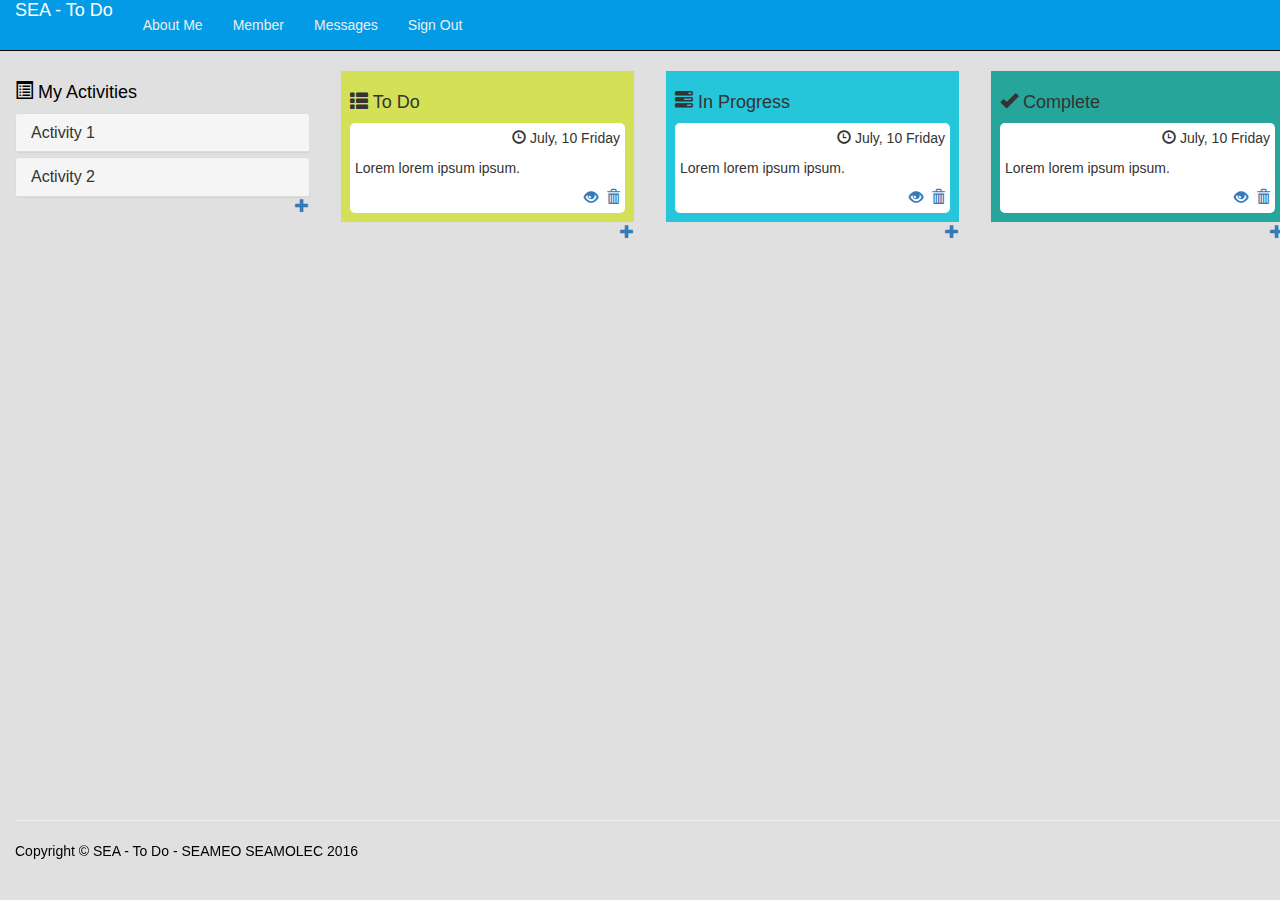
<file: index.html>
<!DOCTYPE html>
<html lang="en">

<head>

    <meta charset="utf-8">
    <meta http-equiv="X-UA-Compatible" content="IE=edge">
    <meta name="viewport" content="width=device-width, initial-scale=1">
    <meta name="description" content="">
    <meta name="author" content="">

    <title>Shop Homepage - Start Bootstrap Template</title>

    <!-- Bootstrap Core CSS -->
    <link href="css/bootstrap.min.css" rel="stylesheet">

    <!-- Custom CSS -->
    <link href="css/shop-homepage.css" rel="stylesheet">

    <!-- HTML5 Shim and Respond.js IE8 support of HTML5 elements and media queries -->
    <!-- WARNING: Respond.js doesn't work if you view the page via file:// -->
    <!--[if lt IE 9]>
        <script src="https://oss.maxcdn.com/libs/html5shiv/3.7.0/html5shiv.js"></script>
        <script src="https://oss.maxcdn.com/libs/respond.js/1.4.2/respond.min.js"></script>
    <![endif]-->

</head>

<body>

    <!-- Navigation -->
    <nav class="navbar navbar-inverse navbar-fixed-top" role="navigation">
        <div class="container">
            <!-- Brand and toggle get grouped for better mobile display -->
            <div class="navbar-header">
                <button type="button" class="navbar-toggle" data-toggle="collapse" data-target="#bs-example-navbar-collapse-1">
                    <span class="sr-only">Toggle navigation</span>
                    <span class="icon-bar"></span>
                    <span class="icon-bar"></span>
                    <span class="icon-bar"></span>
                </button>
                <a class="navbar-brand" href="#">SEA - To Do</a>
            </div>
            <!-- Collect the nav links, forms, and other content for toggling -->
            <div class="collapse navbar-collapse" id="bs-example-navbar-collapse-1">
                <ul class="nav navbar-nav">
                    <li>
                        <a href="#">About Me</a>
                    </li>
                    <li>
                        <a href="#">Member</a>
                    </li>
                    <li>
                        <a href="#">Messages</a>
                    </li>
                    <li>
                        <a href="#">Sign Out</a>
                    </li>
                </ul>
            </div>
            <!-- /.navbar-collapse -->
        </div>
        <!-- /.container -->
    </nav>

    <!-- Page Content -->
    <div class="container">

        <div class="row">

            <div class="col-md-3">
                <div class="panel-group" id="accordion">
                  <h4><span class="glyphicon glyphicon-list-alt"></span> My Activities</h4>
                  <div class="panel panel-default">
                    <div class="panel-heading">
                      <h4 class="panel-title">
                        <a data-toggle="collapse" data-parent="#accordion" href="#collapse1">
                        Activity 1</a>
                      </h4>
                    </div>
                    <div id="collapse1" class="panel-collapse collapse">
                      <ul class="list-group">
                        <li class="list-group-item"><a href = "#"><span class="glyphicon glyphicon-list-alt"></span> Open</a></li>
                        <li class="list-group-item"><a href = "#"><span class="glyphicon glyphicon-eye-open"></span> Description</a></li>
                        <li class="list-group-item"><a href = "#"><span class="glyphicon glyphicon-trash"></span> Delete</a></li>
                      </ul>
                    </div>
                  </div>
                  <div class="panel panel-default">
                    <div class="panel-heading">
                      <h4 class="panel-title">
                        <a data-toggle="collapse" data-parent="#accordion" href="#collapse2">
                        Activity 2</a>
                      </h4>
                    </div>
                    <div id="collapse2" class="panel-collapse collapse">
                      <ul class="list-group">
                        <li class="list-group-item"><a href = "#"><span class="glyphicon glyphicon-list-alt"></span> Open</a></li>
                        <li class="list-group-item"><a href = "#"><span class="glyphicon glyphicon-eye-open"></span> Description</a></li>
                        <li class="list-group-item"><a href = "#"><span class="glyphicon glyphicon-trash"></span> Delete</a></li>
                      </ul>
                    </div>
                    <p class="pull-right"><a href = "#"><span class="glyphicon glyphicon-plus"></span></a></p>
                  </div>
                </div>
            </div>

            <div class="col-md-9">
                <div class="row">
                    <div class="col-sm-4 col-lg-4 col-md-4">
                        <div class="thumbnail">
                            <div class="caption1">
                                <h4><span class="glyphicon glyphicon-th-list"></span> To Do</h4>
								<div class = "cont">
                                    <p align="right"><span class="glyphicon glyphicon-time"></span> July, 10 Friday</p>
                                    <p>Lorem lorem ipsum ipsum. </p>
                                    <p class="pull-right"><a href = "#"><span class="glyphicon glyphicon-eye-open"></span></a>&nbsp; <a href="#"><span class="glyphicon glyphicon-trash"></span></a></p><br />
								</div>
							</div>
                                <p class="pull-right"><a href = "#"><span class="glyphicon glyphicon-plus"></span></a></p>
                        </div>
                    </div>

                    <div class="col-sm-4 col-lg-4 col-md-4">
                        <div class="thumbnail">
                            <div class="caption2">
                                <h4><span class="glyphicon glyphicon-tasks"></span> In Progress</h4>
                                <div class = "cont">
                                    <p align="right"><span class="glyphicon glyphicon-time"></span> July, 10 Friday</p>
                                    <p>Lorem lorem ipsum ipsum. </p>
                                    <p class="pull-right"><a href = "#"><span class="glyphicon glyphicon-eye-open"></span></a>&nbsp; <a href="#"><span class="glyphicon glyphicon-trash"></span></a></p><br />
                                </div>
                            </div>
                                <p class="pull-right"><a href = "#"><span class="glyphicon glyphicon-plus"></span></a></p>
                        </div>
                    </div>

                    <div class="col-sm-4 col-lg-4 col-md-4">
                        <div class="thumbnail">
                            <div class="caption3">
                                <h4><span class="glyphicon glyphicon-ok"></span> Complete</h4>
                                <div class = "cont">
                                    <p align="right"><span class="glyphicon glyphicon-time"></span> July, 10 Friday</p>
                                    <p>Lorem lorem ipsum ipsum. </p>
                                    <p class="pull-right"><a href = "#"><span class="glyphicon glyphicon-eye-open"></span></a>&nbsp; <a href="#"><span class="glyphicon glyphicon-trash"></span></a></p><br />
                                </div>
                            </div>
                                <p class="pull-right"><a href = "#"><span class="glyphicon glyphicon-plus"></span></a></p>
                                <!-- <p>
                                    <span class="glyphicon glyphicon-star"></span>
                                    <span class="glyphicon glyphicon-star-empty"></span>
                                </p> -->
                        </div>
                    </div>
                </div>

            </div>

        </div>

    </div>
    <!-- /.container -->

    <div class="container">

        <!-- Footer -->
        <footer>
		<hr />
            <div class="row">
                <div class="col-lg-12">
                    <p>Copyright &copy; SEA - To Do - SEAMEO SEAMOLEC 2016</p>
                </div>
            </div>
        </footer>

    </div>
    <!-- /.container -->

    <!-- jQuery -->
    <script src="js/jquery.js"></script>

    <!-- Bootstrap Core JavaScript -->
    <script src="js/bootstrap.min.js"></script>

</body>

</html>
</file>
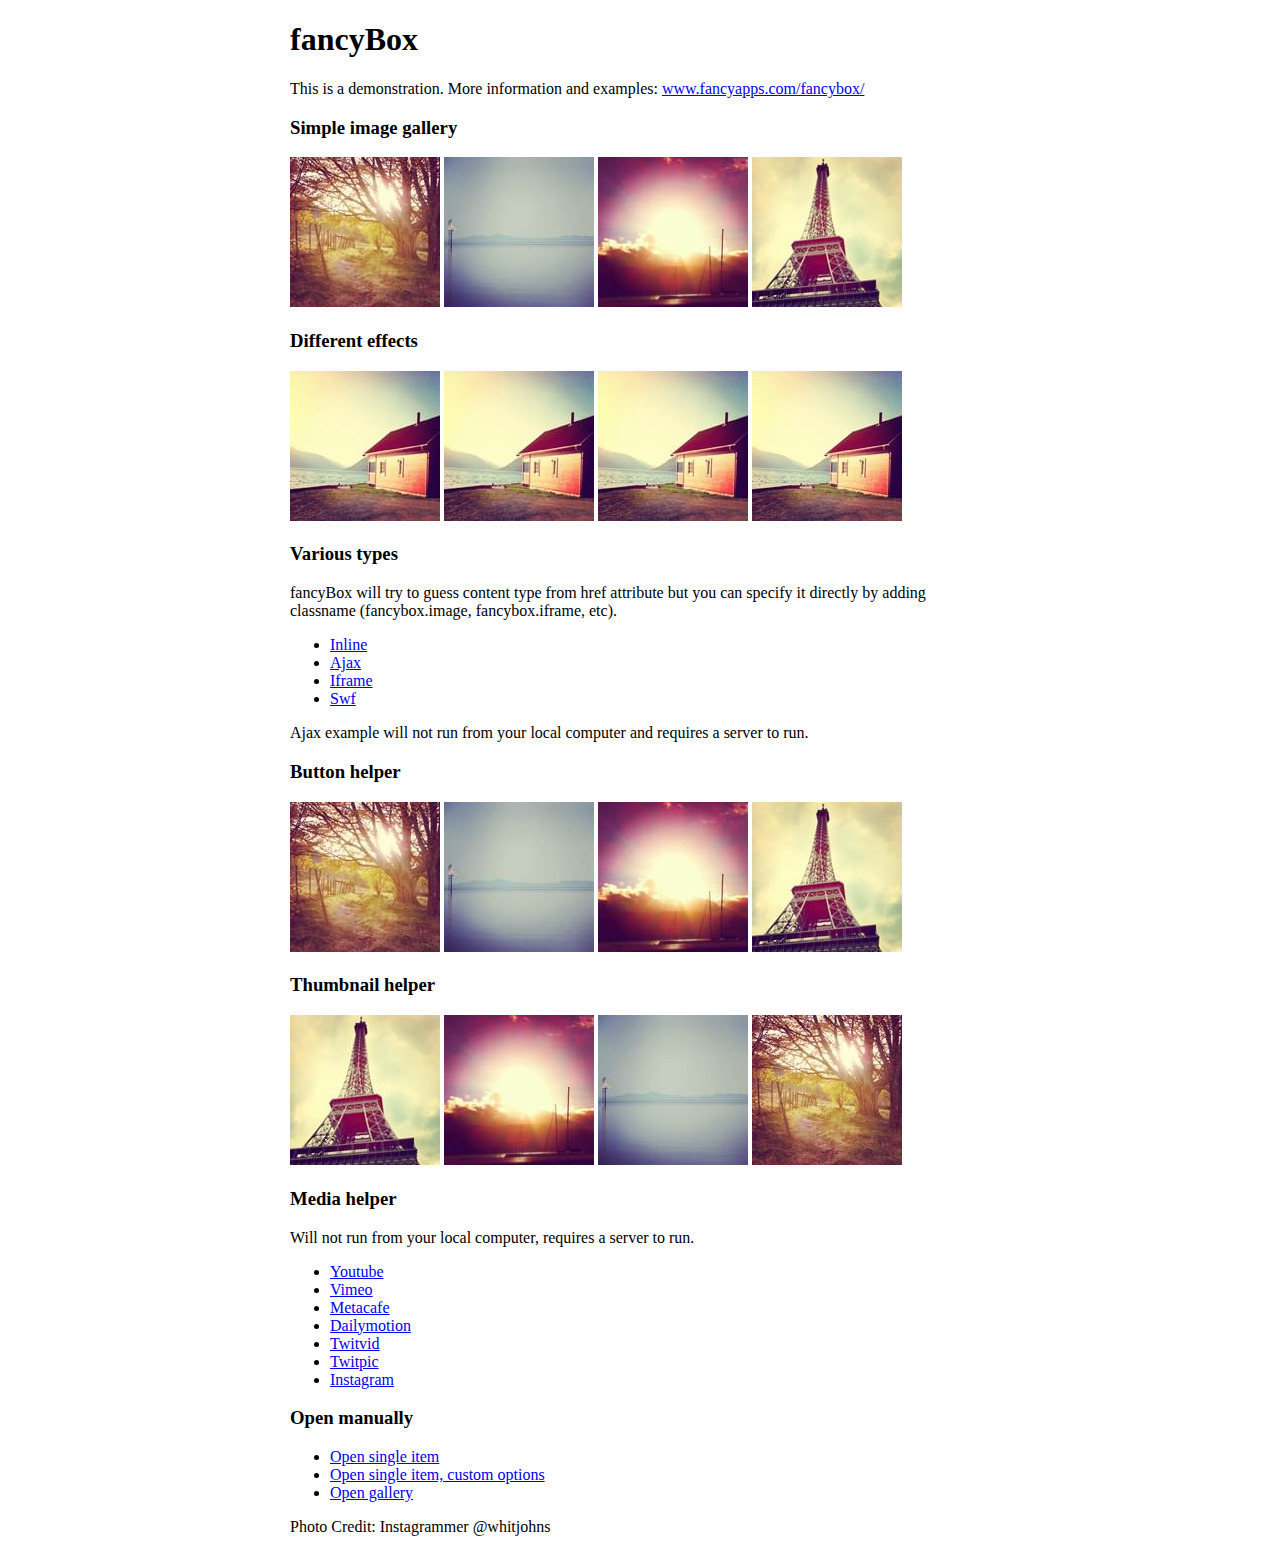
<file: plugins/fancybox/demo/index.html>
<!DOCTYPE html>
<html>
<head>
	<title>fancyBox - Fancy jQuery Lightbox Alternative | Demonstration</title>
	<meta http-equiv="Content-Type" content="text/html; charset=UTF-8" />

	<!-- Add jQuery library -->
	<script type="text/javascript" src="../lib/jquery-1.10.1.min.js"></script>

	<!-- Add mousewheel plugin (this is optional) -->
	<script type="text/javascript" src="../lib/jquery.mousewheel-3.0.6.pack.js"></script>

	<!-- Add fancyBox main JS and CSS files -->
	<script type="text/javascript" src="../source/jquery.fancybox.js?v=2.1.5"></script>
	<link rel="stylesheet" type="text/css" href="../source/jquery.fancybox.css?v=2.1.5" media="screen" />

	<!-- Add Button helper (this is optional) -->
	<link rel="stylesheet" type="text/css" href="../source/helpers/jquery.fancybox-buttons.css?v=1.0.5" />
	<script type="text/javascript" src="../source/helpers/jquery.fancybox-buttons.js?v=1.0.5"></script>

	<!-- Add Thumbnail helper (this is optional) -->
	<link rel="stylesheet" type="text/css" href="../source/helpers/jquery.fancybox-thumbs.css?v=1.0.7" />
	<script type="text/javascript" src="../source/helpers/jquery.fancybox-thumbs.js?v=1.0.7"></script>

	<!-- Add Media helper (this is optional) -->
	<script type="text/javascript" src="../source/helpers/jquery.fancybox-media.js?v=1.0.6"></script>

	<script type="text/javascript">
		$(document).ready(function() {
			/*
			 *  Simple image gallery. Uses default settings
			 */

			$('.fancybox').fancybox();

			/*
			 *  Different effects
			 */

			// Change title type, overlay closing speed
			$(".fancybox-effects-a").fancybox({
				helpers: {
					title : {
						type : 'outside'
					},
					overlay : {
						speedOut : 0
					}
				}
			});

			// Disable opening and closing animations, change title type
			$(".fancybox-effects-b").fancybox({
				openEffect  : 'none',
				closeEffect	: 'none',

				helpers : {
					title : {
						type : 'over'
					}
				}
			});

			// Set custom style, close if clicked, change title type and overlay color
			$(".fancybox-effects-c").fancybox({
				wrapCSS    : 'fancybox-custom',
				closeClick : true,

				openEffect : 'none',

				helpers : {
					title : {
						type : 'inside'
					},
					overlay : {
						css : {
							'background' : 'rgba(238,238,238,0.85)'
						}
					}
				}
			});

			// Remove padding, set opening and closing animations, close if clicked and disable overlay
			$(".fancybox-effects-d").fancybox({
				padding: 0,

				openEffect : 'elastic',
				openSpeed  : 150,

				closeEffect : 'elastic',
				closeSpeed  : 150,

				closeClick : true,

				helpers : {
					overlay : null
				}
			});

			/*
			 *  Button helper. Disable animations, hide close button, change title type and content
			 */

			$('.fancybox-buttons').fancybox({
				openEffect  : 'none',
				closeEffect : 'none',

				prevEffect : 'none',
				nextEffect : 'none',

				closeBtn  : false,

				helpers : {
					title : {
						type : 'inside'
					},
					buttons	: {}
				},

				afterLoad : function() {
					this.title = 'Image ' + (this.index + 1) + ' of ' + this.group.length + (this.title ? ' - ' + this.title : '');
				}
			});


			/*
			 *  Thumbnail helper. Disable animations, hide close button, arrows and slide to next gallery item if clicked
			 */

			$('.fancybox-thumbs').fancybox({
				prevEffect : 'none',
				nextEffect : 'none',

				closeBtn  : false,
				arrows    : false,
				nextClick : true,

				helpers : {
					thumbs : {
						width  : 50,
						height : 50
					}
				}
			});

			/*
			 *  Media helper. Group items, disable animations, hide arrows, enable media and button helpers.
			*/
			$('.fancybox-media')
				.attr('rel', 'media-gallery')
				.fancybox({
					openEffect : 'none',
					closeEffect : 'none',
					prevEffect : 'none',
					nextEffect : 'none',

					arrows : false,
					helpers : {
						media : {},
						buttons : {}
					}
				});

			/*
			 *  Open manually
			 */

			$("#fancybox-manual-a").click(function() {
				$.fancybox.open('1_b.jpg');
			});

			$("#fancybox-manual-b").click(function() {
				$.fancybox.open({
					href : 'iframe.html',
					type : 'iframe',
					padding : 5
				});
			});

			$("#fancybox-manual-c").click(function() {
				$.fancybox.open([
					{
						href : '1_b.jpg',
						title : 'My title'
					}, {
						href : '2_b.jpg',
						title : '2nd title'
					}, {
						href : '3_b.jpg'
					}
				], {
					helpers : {
						thumbs : {
							width: 75,
							height: 50
						}
					}
				});
			});


		});
	</script>
	<style type="text/css">
		.fancybox-custom .fancybox-skin {
			box-shadow: 0 0 50px #222;
		}

		body {
			max-width: 700px;
			margin: 0 auto;
		}
	</style>
</head>
<body>
	<h1>fancyBox</h1>

	<p>This is a demonstration. More information and examples: <a href="http://fancyapps.com/fancybox/">www.fancyapps.com/fancybox/</a></p>

	<h3>Simple image gallery</h3>
	<p>
		<a class="fancybox" href="1_b.jpg" data-fancybox-group="gallery" title="Lorem ipsum dolor sit amet"><img src="1_s.jpg" alt="" /></a>

		<a class="fancybox" href="2_b.jpg" data-fancybox-group="gallery" title="Etiam quis mi eu elit temp"><img src="2_s.jpg" alt="" /></a>

		<a class="fancybox" href="3_b.jpg" data-fancybox-group="gallery" title="Cras neque mi, semper leon"><img src="3_s.jpg" alt="" /></a>

		<a class="fancybox" href="4_b.jpg" data-fancybox-group="gallery" title="Sed vel sapien vel sem uno"><img src="4_s.jpg" alt="" /></a>
	</p>

	<h3>Different effects</h3>
	<p>
		<a class="fancybox-effects-a" href="5_b.jpg" title="Lorem ipsum dolor sit amet, consectetur adipiscing elit"><img src="5_s.jpg" alt="" /></a>

		<a class="fancybox-effects-b" href="5_b.jpg" title="Lorem ipsum dolor sit amet, consectetur adipiscing elit"><img src="5_s.jpg" alt="" /></a>

		<a class="fancybox-effects-c" href="5_b.jpg" title="Lorem ipsum dolor sit amet, consectetur adipiscing elit"><img src="5_s.jpg" alt="" /></a>

		<a class="fancybox-effects-d" href="5_b.jpg" title="Lorem ipsum dolor sit amet, consectetur adipiscing elit"><img src="5_s.jpg" alt="" /></a>
	</p>

	<h3>Various types</h3>
	<p>
		fancyBox will try to guess content type from href attribute but you can specify it directly by adding classname (fancybox.image, fancybox.iframe, etc).
	</p>
	<ul>
		<li><a class="fancybox" href="#inline1" title="Lorem ipsum dolor sit amet">Inline</a></li>
		<li><a class="fancybox fancybox.ajax" href="ajax.txt">Ajax</a></li>
		<li><a class="fancybox fancybox.iframe" href="iframe.html">Iframe</a></li>
		<li><a class="fancybox" href="http://www.adobe.com/jp/events/cs3_web_edition_tour/swfs/perform.swf">Swf</a></li>
	</ul>

	<div id="inline1" style="width:400px;display: none;">
		<h3>Etiam quis mi eu elit</h3>
		<p>
			Lorem ipsum dolor sit amet, consectetur adipiscing elit. Etiam quis mi eu elit tempor facilisis id et neque. Nulla sit amet sem sapien. Vestibulum imperdiet porta ante ac ornare. Nulla et lorem eu nibh adipiscing ultricies nec at lacus. Cras laoreet ultricies sem, at blandit mi eleifend aliquam. Nunc enim ipsum, vehicula non pretium varius, cursus ac tortor. Vivamus fringilla congue laoreet. Quisque ultrices sodales orci, quis rhoncus justo auctor in. Phasellus dui eros, bibendum eu feugiat ornare, faucibus eu mi. Nunc aliquet tempus sem, id aliquam diam varius ac. Maecenas nisl nunc, molestie vitae eleifend vel, iaculis sed magna. Aenean tempus lacus vitae orci posuere porttitor eget non felis. Donec lectus elit, aliquam nec eleifend sit amet, vestibulum sed nunc.
		</p>
	</div>

	<p>
		Ajax example will not run from your local computer and requires a server to run.
	</p>

	<h3>Button helper</h3>
	<p>
		<a class="fancybox-buttons" data-fancybox-group="button" href="1_b.jpg"><img src="1_s.jpg" alt="" /></a>

		<a class="fancybox-buttons" data-fancybox-group="button" href="2_b.jpg"><img src="2_s.jpg" alt="" /></a>

		<a class="fancybox-buttons" data-fancybox-group="button" href="3_b.jpg"><img src="3_s.jpg" alt="" /></a>

		<a class="fancybox-buttons" data-fancybox-group="button" href="4_b.jpg"><img src="4_s.jpg" alt="" /></a>
	</p>

	<h3>Thumbnail helper</h3>
	<p>
		<a class="fancybox-thumbs" data-fancybox-group="thumb" href="4_b.jpg"><img src="4_s.jpg" alt="" /></a>

		<a class="fancybox-thumbs" data-fancybox-group="thumb" href="3_b.jpg"><img src="3_s.jpg" alt="" /></a>

		<a class="fancybox-thumbs" data-fancybox-group="thumb" href="2_b.jpg"><img src="2_s.jpg" alt="" /></a>

		<a class="fancybox-thumbs" data-fancybox-group="thumb" href="1_b.jpg"><img src="1_s.jpg" alt="" /></a>
	</p>

	<h3>Media helper</h3>
	<p>
		Will not run from your local computer, requires a server to run.
	</p>

	<ul>
		<li><a class="fancybox-media" href="http://www.youtube.com/watch?v=opj24KnzrWo">Youtube</a></li>
		<li><a class="fancybox-media" href="http://vimeo.com/47480346">Vimeo</a></li>
		<li><a class="fancybox-media" href="http://www.metacafe.com/watch/7635964/">Metacafe</a></li>
		<li><a class="fancybox-media" href="http://www.dailymotion.com/video/xoeylt_electric-guest-this-head-i-hold_music">Dailymotion</a></li>
		<li><a class="fancybox-media" href="http://twitvid.com/QY7MD">Twitvid</a></li>
		<li><a class="fancybox-media" href="http://twitpic.com/7p93st">Twitpic</a></li>
		<li><a class="fancybox-media" href="http://instagr.am/p/IejkuUGxQn">Instagram</a></li>
	</ul>

	<h3>Open manually</h3>
	<ul>
		<li><a id="fancybox-manual-a" href="javascript:;">Open single item</a></li>
		<li><a id="fancybox-manual-b" href="javascript:;">Open single item, custom options</a></li>
		<li><a id="fancybox-manual-c" href="javascript:;">Open gallery</a></li>
	</ul>

	<p>
		Photo Credit: Instagrammer @whitjohns
	</p>
</body>
</html>
</file>
<file: css/shop-homepage.css>
/*!
 * Start Bootstrap - Shop Homepage HTML Template (http://startbootstrap.com)
 * Code licensed under the Apache License v2.0.
 * For details, see http://www.apache.org/licenses/LICENSE-2.0.
 */

body {
    padding-top: 70px; /* Required padding for .navbar-fixed-top. Remove if using .navbar-static-top. Change if height of navigation changes. */
}

.slide-image {
    width: 100%;
}

.carousel-holder {
    margin-bottom: 30px;
}

.carousel-control,
.item {
    border-radius: 4px;
}

.caption {
    height: 130px;
    overflow: hidden;
}

.caption h4 {
    white-space: nowrap;
}

.thumbnail img {
    width: 100%;
}

.ratings {
    padding-right: 10px;
    padding-left: 10px;
    color: #d17581;
}

.thumbnail {
    padding: 0;
}

.thumbnail .caption-full {
    padding: 9px;
    color: #333;
}

footer {
    margin: 50px 0;
}
</file>
